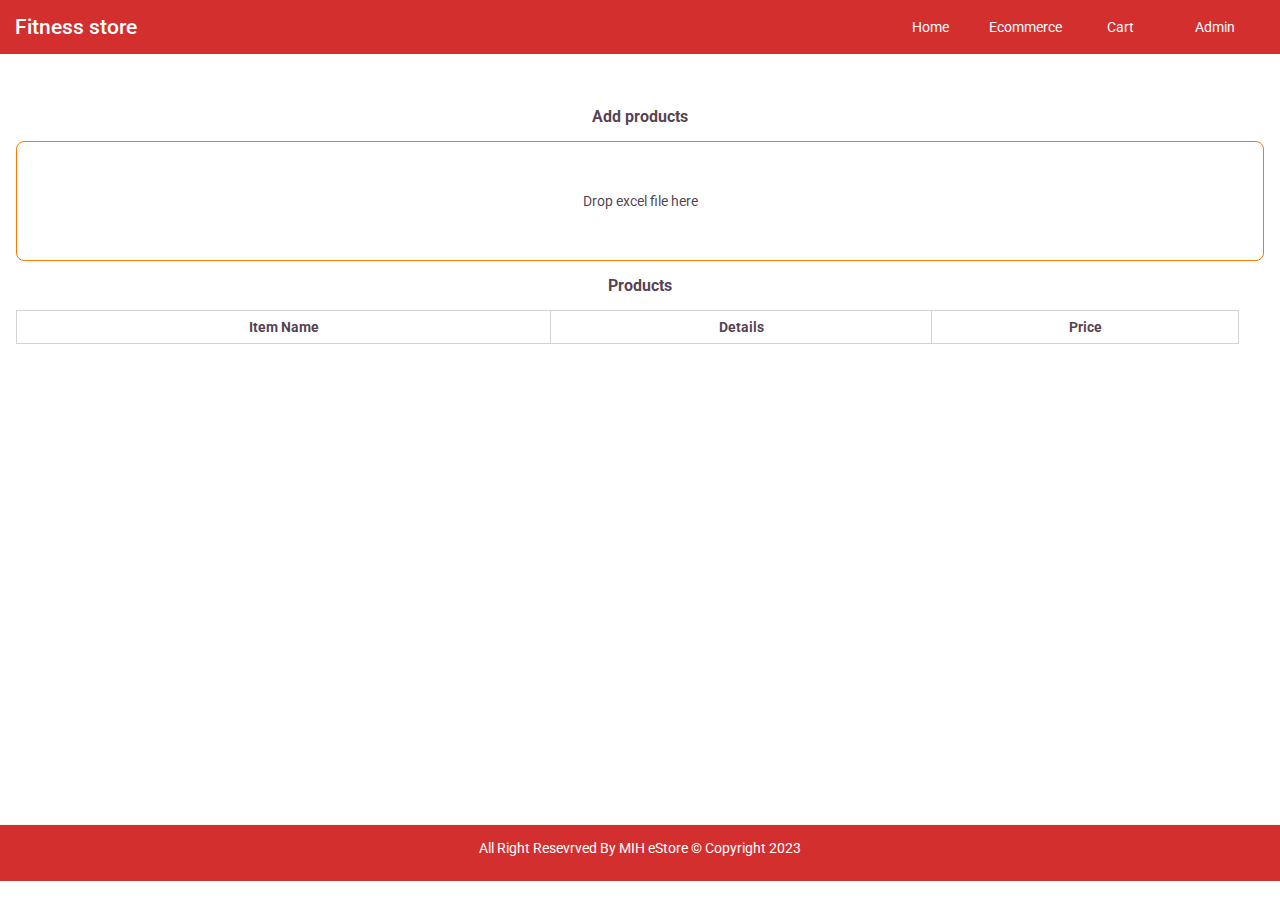
<file: 1273573/admin.html>
<!DOCTYPE html>
<html lang="en">
  <head>
    <meta charset="UTF-8" />
    <meta http-equiv="X-UA-Compatible" content="IE=edge" />
    <meta name="viewport" content="width=device-width, initial-scale=1.0" />
    <title>Admin</title>
    <link rel="stylesheet" href="styles/style.css" />

    <link rel="stylesheet" href="styles/js-snackbar.css" />
    <script src="node_modules/jquery/dist/jquery.js"></script>
    <script src="scripts/js-snackbar.js"></script>
    <script
    lang="javascript"
    src="https://cdn.sheetjs.com/xlsx-0.20.0/package/dist/xlsx.full.min.js"
  ></script>
    <style>
      .two-col-row {
        display: flex;
        margin: 15px 0;
      }
      .col50 {
        width: 50%;
      }
      .frow {
        margin-bottom: 0.5rem;
        display: flex;
      }
      .frow input[type="text"],
      input[type="number"],
      textarea {
        flex: 1 1 auto;
        padding: 0.25rem;
        border-radius: 0.25rem;
      }
      .table 
      {
        width: 98%;
        border: solid 1px lightgray;
        border-collapse: collapse;
       
      }
      .table th, td {
        padding: .5rem;
        border: solid 1px lightgray;
      }
    </style>
    <script src="scripts/admin.js"></script>
  </head>
  <body>
    <nav id="nav">
      <span class="brand">Fitness store</span>
      <span class="fixer"></span>
      <ul>
        <li><a href="index.html">Home</a></li>
        <li><a href="e-com.html">Ecommerce</a></li>
        <li><a href="cart.html">Cart</a></li>
        <li><a href="admin.html">Admin</a></li>
      </ul>
    </nav>
    <div class="con main">
      <div>
        <h3 class="my-2">Add products</h3>
        <div id="drop">
          Drop excel file here
        </div>
      </div>
      <div >
        
          <h3 class="my-2">Products</h3>
          <table class="table">
            <thead>
                <tr>
                    <th>Item Name</th>
                    <th>Details</th>
                    <th>Price</th>
                
                </tr>
            </thead>
            <tbody id="tbody">

            </tbody>
          </table>
       
       
      </div>
    </div>
    <footer class="footer">
      <p>All Right Resevrved By MIH eStore &copy; Copyright 2023</p>
    </footer>
  </body>
</html>
</file>
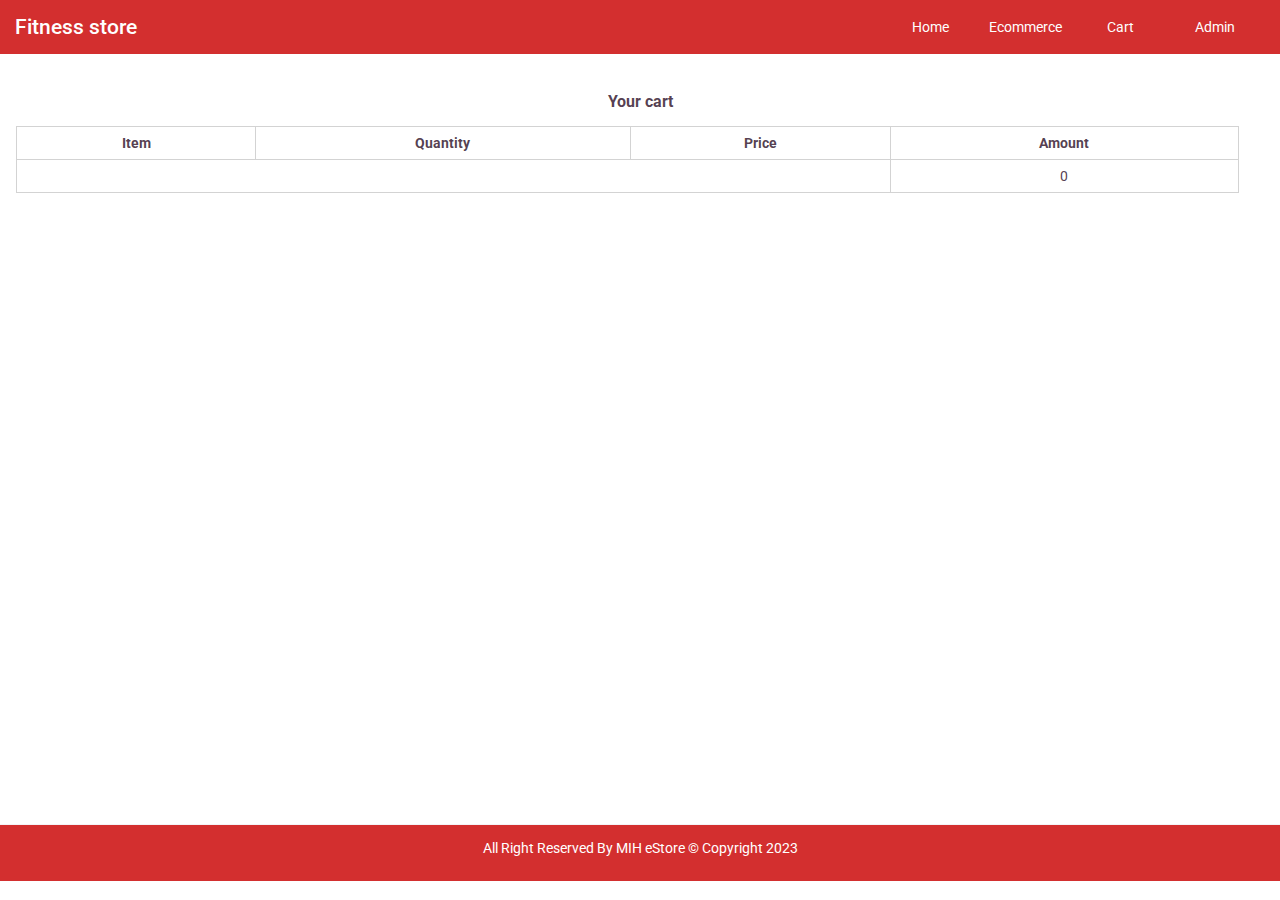
<file: 1273573/cart.html>
<!DOCTYPE html>
<html lang="en">
  <head>
    <meta charset="UTF-8" />
    <meta http-equiv="X-UA-Compatible" content="IE=edge" />
    <meta name="viewport" content="width=device-width, initial-scale=1.0" />
    <title>cart</title>
    <link rel="stylesheet" href="styles/style.css" />
    <script src="node_modules/jquery/dist/jquery.js"></script>
    <style>
      .ad {
        display: flex;
        justify-content: flex-end;
        padding: 0.5rem;
      }
      .ad a {
        display: block;
        width: 90px;
        text-decoration: none;
        text-align: center;
        padding: 9px 3px;
        background-color: brown;
        color: white;
      }
      .table 
      {
        width: 98%;
        border: solid 1px lightgray;
        border-collapse: collapse;
       
      }
      .table th, td {
        padding: .5rem;
        border: solid 1px lightgray;
      }
    </style>
    <script src="scripts/cart.js"></script>
  </head>
  <body>
    <nav id="nav">
      <span class="brand">Fitness store</span>
      <span class="fixer"></span>
      <ul>
        <li><a href="index.html">Home</a></li>
        <li><a href="e-com.html">Ecommerce</a></li>
        <li><a href="cart.html">Cart</a></li>
        <li><a href="admin.html">Admin</a></li>
      </ul>
    </nav>

    <div class="con main">
     
      <h3>Your cart</h3>
      <div class="my-2">
        <table class="table">
            <thead>
                <tr>
                    <th>Item</th>
                    <th>Quantity</th>
                    <th>Price</th>
                    <th>Amount</th>
                    
                    
                </tr>
            </thead>
            <tbody id="tbody">

            </tbody>
        </table>
      </div>
    </div>
    <footer class="footer">
      <p>All Right Reserved By MIH eStore &copy; Copyright 2023</p>
    </footer>
  </body>
</html>
</file>
<file: 1273573/styles/style.css>
@import url('https://fonts.googleapis.com/css2?family=Roboto:ital,wght@0,100;0,300;0,400;0,500;0,700;0,900;1,100;1,300;1,400;1,500;1,700;1,900&display=swap');
* {
    box-sizing: border-box;
    padding: 0;
    margin: 0;
}
body{
    font-family: 'Roboto', sans-serif;
    font-size: .875rem;
}
#nav {
    padding: 10px 15px;
    background-color:#D32F2F;
    color: white;
    display: flex;
    flex-direction: row;
    align-items: center;
}
#nav ul
{
    list-style: none;
    display: flex;
    flex-direction: row;
   
}
#nav ul li
{
    margin-right: 5px;
}
#nav ul li a{
    display: block;
    width: 90px;
    text-decoration: none;
    text-align: center;
    padding: 9px 3px;
    color: rgb(254, 254, 254);
}
#nav ul li a:hover{
    background-color: rgb(246, 65, 65);
    border-radius: .25rem;
}
.brand
{
    font-weight: 500;
    font-size: 1.3rem;
    width: 150px;
}

.con {
    width: 97.5%;
    margin: 0 auto;
    color: rgba(41, 11, 36, 0.8);
    text-align: center;
    padding-top: 3%;
}
.main {
    min-height: calc(100vh - 130px);
}
.fixer
{
    flex: 1 1 auto;
}
.footer
{
    border-top: solid 1px rgb(243, 243, 246);
    padding:15px 15px 25px 15px;
    background-color:#D32F2F;
    text-align: center;
    color: white;
}
input[type=text]{
    padding: .5rem;
}
.btn
{
    min-width: 90px;
    
    padding: .5rem;
}
.m-1
{
    margin: 8px;
}
.m-2 {
    margin: 16px;
}
.my-1
{
    margin-top: 8px;
    margin-bottom: 8px;
}
.my-2 {
    margin-top: 15px;
    margin-bottom: 15px;
}
.highlight 
{
    padding: 15px;
    margin: 10px;
    border: solid 3px rgb(6, 208, 239);
    border-radius: 8px;
    background-color: rgb(2, 253, 253);
    color: rgb(47, 6, 248);
}
#pconnect 
{
    width:50%;
    margin: 18px auto;
    display: flex;
}
.text-grow
{
    flex: 1 1 auto;
}
#pchat 
{
    display: flex;
    flex-direction: row;
    justify-content: space-between;
}
#drop
{
    display: flex;
    align-items: center;
    align-content: center;
    justify-content: center;
    height: 120px;
    border: solid 1px rgb(250, 123, 5);
    border-radius: .5rem;
}
#pmessages
{
    height: 200px;
    overflow: auto;
}
.c-1
{
    width: 20%;
}
.c-2
{
    width: 79%;
}
.flex {
    display: flex;
}
.list {
	list-style: none;
	border-collapse: collapse;
}

.list-header {
	padding: .25rem .5rem;
	background-color: rgb(109, 66, 252);
	color: white;
	border-top-left-radius: .25rem;
	border-top-right-radius: .25rem;
}

.list li {
	padding: .25rem .5rem;
	border: solid 1px rgb(255, 4, 4);

}

.list li:not(:last-child) {
	border-bottom-width: 0px;
}
.files {
	min-height: 200px;
	border: solid 1px rgb(9, 152, 254);
	border-radius: .25rem;
	display: flex;
	flex-direction: row;
	padding: .5rem;
	display: flex;
	flex-direction: row;
	flex-wrap: wrap;
    gap: 10px;
}
.files figure {
	width: 200px;
	display: flex;
	flex-direction: column;
	justify-content: flex-start;
	align-items: center;
	border: solid 1px rgb(250, 4, 143);
	border-radius: .25rem;
}
.files figure img{
	width: 200px;
	height: 200px;
	
}
</file>
<file: 1273573/styles/js-snackbar.css>
﻿.js-snackbar-container {
    position: absolute;
    bottom: 0;
    right: 0;
    display: flex;
    flex-direction: column;
    align-items: flex-end;
    max-width: 100%;
    z-index: 999;
    overflow: hidden;
}

.js-snackbar-container--top-left {
    bottom: unset;
    right: unset;
    top: 0;
    left: 0;
}

.js-snackbar-container--top-center {
    top: 0;
    bottom: unset;
    left: 50%;
    right: unset;
    transform: translateX(-50%);
}

.js-snackbar-container--top-right {
    bottom: unset;
    right: 0;
    left: unset;
    top: 0;
}

.js-snackbar-container--bottom-left {
    bottom: 0;
    right: unset;
    left: 0;
    top: unset;
}

.js-snackbar-container--bottom-center {
    bottom: 0;
    right: unset;
    left: 50%;
    top: unset;
    transform: translateX(-50%);
}

.js-snackbar-container--fixed {
    position: fixed;
}

.js-snackbar-container * {
    box-sizing: border-box;
}

.js-snackbar__wrapper {
    overflow: hidden;
    height: auto;
    margin: 0;
    border-radius: 3px;
    display: flex;
    min-width: auto;
    transition-property: all;
    transition-timing-function: ease;
    transition-duration: 0.5s;
}

.js-snackbar {
    display: inline-flex;
    box-sizing: border-box;
    border-radius: 3px;
    color: #eee;
    font-size: 16px;
    background-color: #262626;
    vertical-align: bottom;
    box-shadow: 0 0 4px 0 black;
    margin: 0 10px;
    flex-grow: 1;
}

.js-snackbar__close,
.js-snackbar__status,
.js-snackbar__message-wrapper {
    position: relative;
}

.js-snackbar__message-wrapper {
    flex: 1;
    padding: 12px;
}

.js-snackbar__message {
    display: inline-block;
}

.js-snackbar__status {
    display: none;
    min-width: 15px;
    margin-right: 5px;
    border-radius: 3px 0 0 3px;
    background-color: transparent;
}

 .js-snackbar__status.js-snackbar--success,
 .js-snackbar__status.js-snackbar--warning,
 .js-snackbar__status.js-snackbar--danger,
 .js-snackbar__status.js-snackbar--info {
    display: flex;
    justify-content: center;
    align-items: center;
}

.js-snackbar__status.js-snackbar--success  {
    background-color: #4caf50;
}

.js-snackbar__status.js-snackbar--warning  {
    background-color: #ff9800;
}

 .js-snackbar__status.js-snackbar--danger {
    background-color: #b90909;
}

 .js-snackbar__status.js-snackbar--info {
    background-color: #2196f3;
}

.js-snackbar__icon {
    display: block;
    border: 2px solid white;
    font-weight: bold;
    border-radius: 20px;
    height: 20px;
    width: 20px;
    text-align: center;
    margin: 0 5px;
    font-family: monospace;
}

.js-snackbar__action {
    display: flex;
    align-items: center;
    padding: 0 10px;
    color: #838cff;
    cursor: pointer;
}

.js-snackbar__action:hover {
    background-color: #333;
}

.js-snackbar__close {
    cursor: pointer;
    display: flex;
    align-items: center;
    padding: 0 10px;
    user-select: none;
    color: #BBB;
}

.js-snackbar__close:hover {
    background-color: #444;
}
</file>
